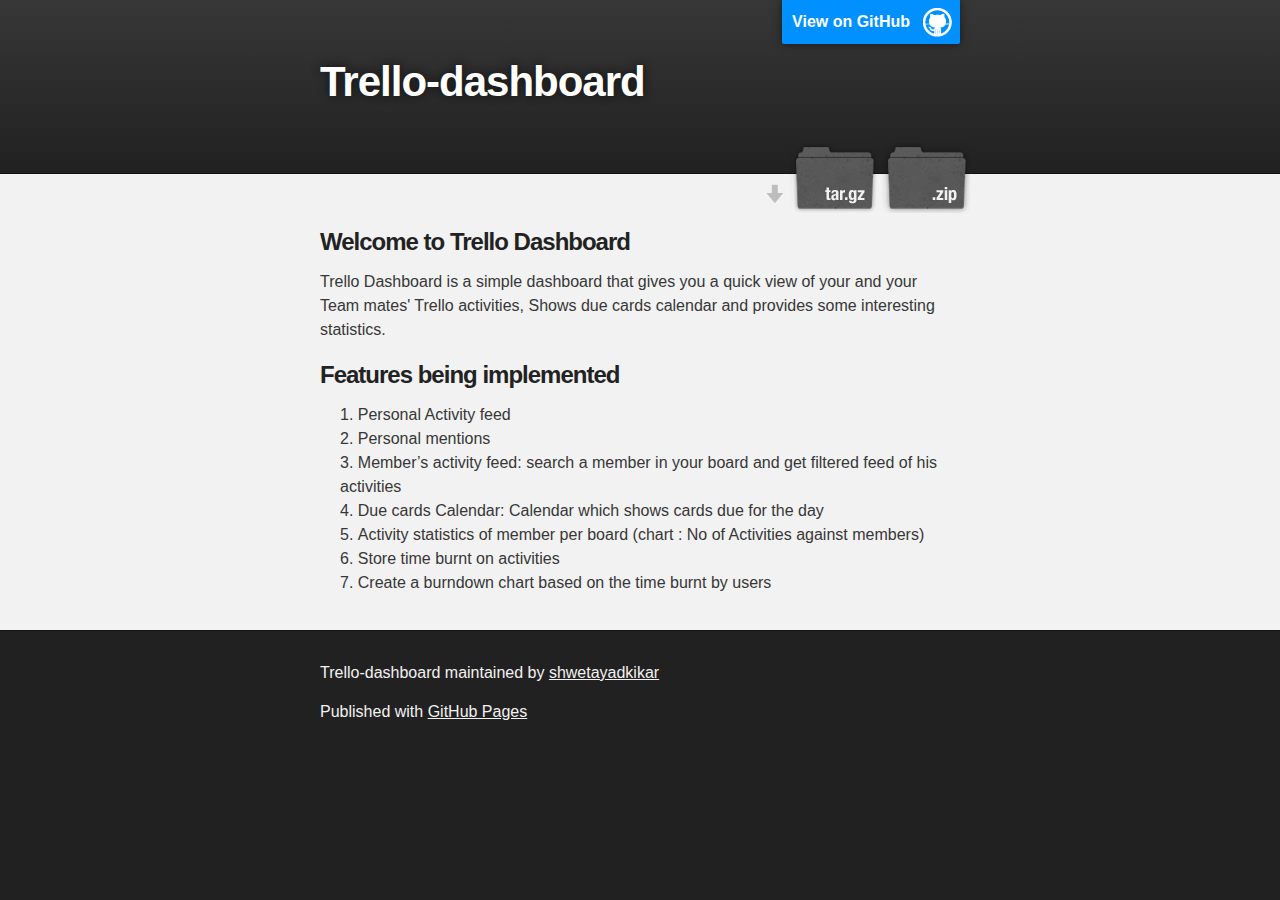
<file: index.html>
<!DOCTYPE html>
<html>

  <head>
    <meta charset='utf-8'>
    <meta http-equiv="X-UA-Compatible" content="chrome=1">
    <meta name="description" content="Trello-dashboard : ">

    <link rel="stylesheet" type="text/css" media="screen" href="stylesheets/stylesheet.css">

    <title>Trello-dashboard</title>
  </head>

  <body>

    <!-- HEADER -->
    <div id="header_wrap" class="outer">
        <header class="inner">
          <a id="forkme_banner" href="https://github.com/shwetayadkikar/Trello-Dashboard">View on GitHub</a>

          <h1 id="project_title">Trello-dashboard</h1>
          <h2 id="project_tagline"></h2>

            <section id="downloads">
              <a class="zip_download_link" href="https://github.com/shwetayadkikar/Trello-Dashboard/zipball/master">Download this project as a .zip file</a>
              <a class="tar_download_link" href="https://github.com/shwetayadkikar/Trello-Dashboard/tarball/master">Download this project as a tar.gz file</a>
            </section>
        </header>
    </div>

    <!-- MAIN CONTENT -->
    <div id="main_content_wrap" class="outer">
      <section id="main_content" class="inner">
        <h3>
<a name="welcome-to-trello-dashboard" class="anchor" href="#welcome-to-trello-dashboard"><span class="octicon octicon-link"></span></a>Welcome to Trello Dashboard</h3>

<p>Trello Dashboard is a simple dashboard that gives you a quick view of your and your Team mates' Trello activities, Shows due cards calendar and provides some interesting statistics.</p>

<h3>
<a name="features-being-implemented" class="anchor" href="#features-being-implemented"><span class="octicon octicon-link"></span></a>Features being implemented</h3>

<ol>
<li>Personal Activity feed</li>
<li>Personal mentions</li>
<li>Member’s activity feed: search a member in your board and get filtered feed of his activities</li>
<li>Due cards Calendar: Calendar which shows cards due for the day</li>
<li>Activity statistics of member per board (chart : No of Activities against members)</li>
<li>Store time burnt on activities</li>
<li>Create a burndown chart based on the time burnt by users</li>
</ol>
      </section>
    </div>

    <!-- FOOTER  -->
    <div id="footer_wrap" class="outer">
      <footer class="inner">
        <p class="copyright">Trello-dashboard maintained by <a href="https://github.com/shwetayadkikar">shwetayadkikar</a></p>
        <p>Published with <a href="http://pages.github.com">GitHub Pages</a></p>
      </footer>
    </div>

    

  </body>
</html>
</file>
<file: stylesheets/stylesheet.css>
/*******************************************************************************
Slate Theme for GitHub Pages
by Jason Costello, @jsncostello
*******************************************************************************/

@import url(pygment_trac.css);

/*******************************************************************************
MeyerWeb Reset
*******************************************************************************/

html, body, div, span, applet, object, iframe,
h1, h2, h3, h4, h5, h6, p, blockquote, pre,
a, abbr, acronym, address, big, cite, code,
del, dfn, em, img, ins, kbd, q, s, samp,
small, strike, strong, sub, sup, tt, var,
b, u, i, center,
dl, dt, dd, ol, ul, li,
fieldset, form, label, legend,
table, caption, tbody, tfoot, thead, tr, th, td,
article, aside, canvas, details, embed,
figure, figcaption, footer, header, hgroup,
menu, nav, output, ruby, section, summary,
time, mark, audio, video {
  margin: 0;
  padding: 0;
  border: 0;
  font: inherit;
  vertical-align: baseline;
}

/* HTML5 display-role reset for older browsers */
article, aside, details, figcaption, figure,
footer, header, hgroup, menu, nav, section {
  display: block;
}

ol, ul {
  list-style: none;
}

table {
  border-collapse: collapse;
  border-spacing: 0;
}

/*******************************************************************************
Theme Styles
*******************************************************************************/

body {
  box-sizing: border-box;
  color:#373737;
  background: #212121;
  font-size: 16px;
  font-family: 'Myriad Pro', Calibri, Helvetica, Arial, sans-serif;
  line-height: 1.5;
  -webkit-font-smoothing: antialiased;
}

h1, h2, h3, h4, h5, h6 {
  margin: 10px 0;
  font-weight: 700;
  color:#222222;
  font-family: 'Lucida Grande', 'Calibri', Helvetica, Arial, sans-serif;
  letter-spacing: -1px;
}

h1 {
  font-size: 36px;
  font-weight: 700;
}

h2 {
  padding-bottom: 10px;
  font-size: 32px;
  background: url('../images/bg_hr.png') repeat-x bottom;
}

h3 {
  font-size: 24px;
}

h4 {
  font-size: 21px;
}

h5 {
  font-size: 18px;
}

h6 {
  font-size: 16px;
}

p {
  margin: 10px 0 15px 0;
}

footer p {
  color: #f2f2f2;
}

a {
  text-decoration: none;
  color: #007edf;
  text-shadow: none;

  transition: color 0.5s ease;
  transition: text-shadow 0.5s ease;
  -webkit-transition: color 0.5s ease;
  -webkit-transition: text-shadow 0.5s ease;
  -moz-transition: color 0.5s ease;
  -moz-transition: text-shadow 0.5s ease;
  -o-transition: color 0.5s ease;
  -o-transition: text-shadow 0.5s ease;
  -ms-transition: color 0.5s ease;
  -ms-transition: text-shadow 0.5s ease;
}

a:hover, a:focus {text-decoration: underline;}

footer a {
  color: #F2F2F2;
  text-decoration: underline;
}

em {
  font-style: italic;
}

strong {
  font-weight: bold;
}

img {
  position: relative;
  margin: 0 auto;
  max-width: 739px;
  padding: 5px;
  margin: 10px 0 10px 0;
  border: 1px solid #ebebeb;

  box-shadow: 0 0 5px #ebebeb;
  -webkit-box-shadow: 0 0 5px #ebebeb;
  -moz-box-shadow: 0 0 5px #ebebeb;
  -o-box-shadow: 0 0 5px #ebebeb;
  -ms-box-shadow: 0 0 5px #ebebeb;
}

p img {
  display: inline;
  margin: 0;
  padding: 0;
  vertical-align: middle;
  text-align: center;
  border: none;
}

pre, code {
  width: 100%;
  color: #222;
  background-color: #fff;

  font-family: Monaco, "Bitstream Vera Sans Mono", "Lucida Console", Terminal, monospace;
  font-size: 14px;

  border-radius: 2px;
  -moz-border-radius: 2px;
  -webkit-border-radius: 2px;
}

pre {
  width: 100%;
  padding: 10px;
  box-shadow: 0 0 10px rgba(0,0,0,.1);
  overflow: auto;
}

code {
  padding: 3px;
  margin: 0 3px;
  box-shadow: 0 0 10px rgba(0,0,0,.1);
}

pre code {
  display: block;
  box-shadow: none;
}

blockquote {
  color: #666;
  margin-bottom: 20px;
  padding: 0 0 0 20px;
  border-left: 3px solid #bbb;
}


ul, ol, dl {
  margin-bottom: 15px
}

ul {
  list-style: inside;
  padding-left: 20px;
}

ol {
  list-style: decimal inside;
  padding-left: 20px;
}

dl dt {
  font-weight: bold;
}

dl dd {
  padding-left: 20px;
  font-style: italic;
}

dl p {
  padding-left: 20px;
  font-style: italic;
}

hr {
  height: 1px;
  margin-bottom: 5px;
  border: none;
  background: url('../images/bg_hr.png') repeat-x center;
}

table {
  border: 1px solid #373737;
  margin-bottom: 20px;
  text-align: left;
 }

th {
  font-family: 'Lucida Grande', 'Helvetica Neue', Helvetica, Arial, sans-serif;
  padding: 10px;
  background: #373737;
  color: #fff;
 }

td {
  padding: 10px;
  border: 1px solid #373737;
 }

form {
  background: #f2f2f2;
  padding: 20px;
}

/*******************************************************************************
Full-Width Styles
*******************************************************************************/

.outer {
  width: 100%;
}

.inner {
  position: relative;
  max-width: 640px;
  padding: 20px 10px;
  margin: 0 auto;
}

#forkme_banner {
  display: block;
  position: absolute;
  top:0;
  right: 10px;
  z-index: 10;
  padding: 10px 50px 10px 10px;
  color: #fff;
  background: url('../images/blacktocat.png') #0090ff no-repeat 95% 50%;
  font-weight: 700;
  box-shadow: 0 0 10px rgba(0,0,0,.5);
  border-bottom-left-radius: 2px;
  border-bottom-right-radius: 2px;
}

#header_wrap {
  background: #212121;
  background: -moz-linear-gradient(top, #373737, #212121);
  background: -webkit-linear-gradient(top, #373737, #212121);
  background: -ms-linear-gradient(top, #373737, #212121);
  background: -o-linear-gradient(top, #373737, #212121);
  background: linear-gradient(top, #373737, #212121);
}

#header_wrap .inner {
  padding: 50px 10px 30px 10px;
}

#project_title {
  margin: 0;
  color: #fff;
  font-size: 42px;
  font-weight: 700;
  text-shadow: #111 0px 0px 10px;
}

#project_tagline {
  color: #fff;
  font-size: 24px;
  font-weight: 300;
  background: none;
  text-shadow: #111 0px 0px 10px;
}

#downloads {
  position: absolute;
  width: 210px;
  z-index: 10;
  bottom: -40px;
  right: 0;
  height: 70px;
  background: url('../images/icon_download.png') no-repeat 0% 90%;
}

.zip_download_link {
  display: block;
  float: right;
  width: 90px;
  height:70px;
  text-indent: -5000px;
  overflow: hidden;
  background: url(../images/sprite_download.png) no-repeat bottom left;
}

.tar_download_link {
  display: block;
  float: right;
  width: 90px;
  height:70px;
  text-indent: -5000px;
  overflow: hidden;
  background: url(../images/sprite_download.png) no-repeat bottom right;
  margin-left: 10px;
}

.zip_download_link:hover {
  background: url(../images/sprite_download.png) no-repeat top left;
}

.tar_download_link:hover {
  background: url(../images/sprite_download.png) no-repeat top right;
}

#main_content_wrap {
  background: #f2f2f2;
  border-top: 1px solid #111;
  border-bottom: 1px solid #111;
}

#main_content {
  padding-top: 40px;
}

#footer_wrap {
  background: #212121;
}



/*******************************************************************************
Small Device Styles
*******************************************************************************/

@media screen and (max-width: 480px) {
  body {
    font-size:14px;
  }

  #downloads {
    display: none;
  }

  .inner {
    min-width: 320px;
    max-width: 480px;
  }

  #project_title {
  font-size: 32px;
  }

  h1 {
    font-size: 28px;
  }

  h2 {
    font-size: 24px;
  }

  h3 {
    font-size: 21px;
  }

  h4 {
    font-size: 18px;
  }

  h5 {
    font-size: 14px;
  }

  h6 {
    font-size: 12px;
  }

  code, pre {
    min-width: 320px;
    max-width: 480px;
    font-size: 11px;
  }

}
</file>
